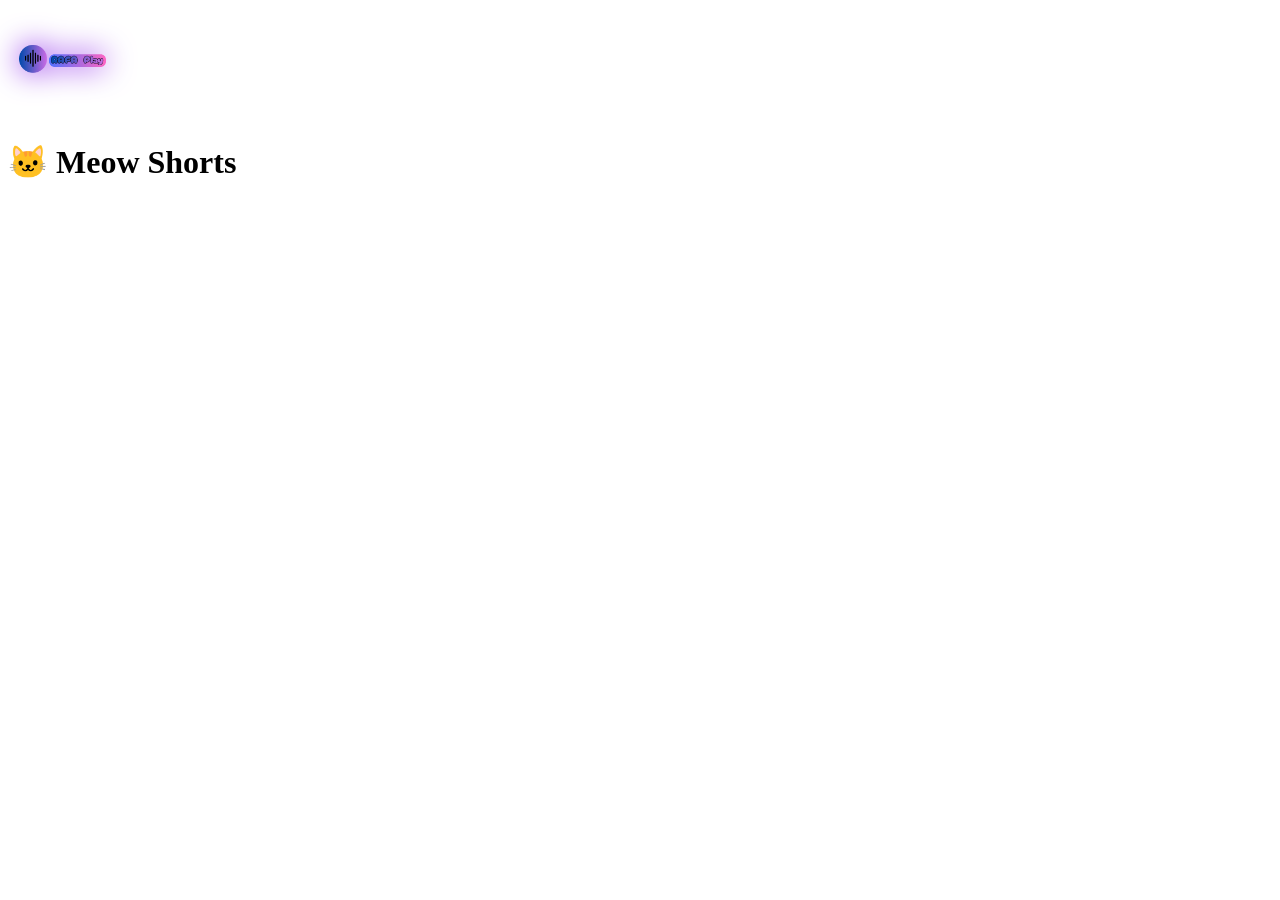
<file: short.html>
<!DOCTYPE html>
<html lang="fr">
<head>
<meta charset="UTF-8">
<meta name="viewport" content="width=device-width, initial-scale=1.0">
<title>Meow Shorts - Rafa Play</title>
<link rel="icon" href="assets/favicon.ico">
<link rel="stylesheet" href="style.css">
</head>
<body class="shorts-body">

<header class="header">
    <div class="logo-container" onclick="window.location='index.html'">
        <img src="assets/logo.png" class="logo">
        <h1>🐱 Meow Shorts</h1>
    </div>
</header>

<div id="shortsContainer" class="shorts-container"></div>

<script type="module" src="script.js"></script>
</body>
</html>
</file>
<file: style.css>
/* ===== PAGES ANIMATION ===== */

.page {
    transition: all 0.35s ease;
    opacity: 1;
}

/* ===== FADE SLIDE IN ===== */

.page-enter {
    opacity: 0;
    transform: translateY(20px);
}

.page-enter-active {
    opacity: 1;
    transform: translateY(0);
}

/* ===== CARD ANIMATION ===== */

.card {
    transition: all 0.4s ease;
}

.card:hover {
    transform: scale(1.07);
    box-shadow: 0 0 25px #a855f7;
}

/* ===== BUTTON ULTRA STYLE ===== */

.button {
    padding: 12px 25px;
    border-radius: 30px;
    cursor: pointer;
    font-weight: bold;
    font-size: 15px;
    border: none;
    background: linear-gradient(45deg, #9333ea, #ec4899, #3b82f6);
    background-size: 300%;
    color: white;
    transition: all 0.4s ease;
    box-shadow: 0 0 15px rgba(168,85,247,0.6);
}

.button:hover {
    background-position: right;
    transform: scale(1.1);
    box-shadow: 0 0 30px rgba(236,72,153,0.9);
}

/* ===== LOGO GLOW ===== */

.logo {
    height: 110px;
    filter: drop-shadow(0 0 15px #9333ea);
    transition: 0.4s;
}

.logo:hover {
    transform: scale(1.08);
    filter: drop-shadow(0 0 25px #ec4899);
}

/* ===== VIDEO THUMB ===== */

.thumb {
    width: 100%;
    height: 180px;
    object-fit: cover;
    transition: 0.3s;
}

.thumb:hover {
    filter: brightness(1.2);
}

/* ===== GRID ===== */

#videoGrid {
    display: grid;
    grid-template-columns: repeat(auto-fill, minmax(250px, 1fr));
    gap: 25px;
    padding: 40px;
}
</file>
